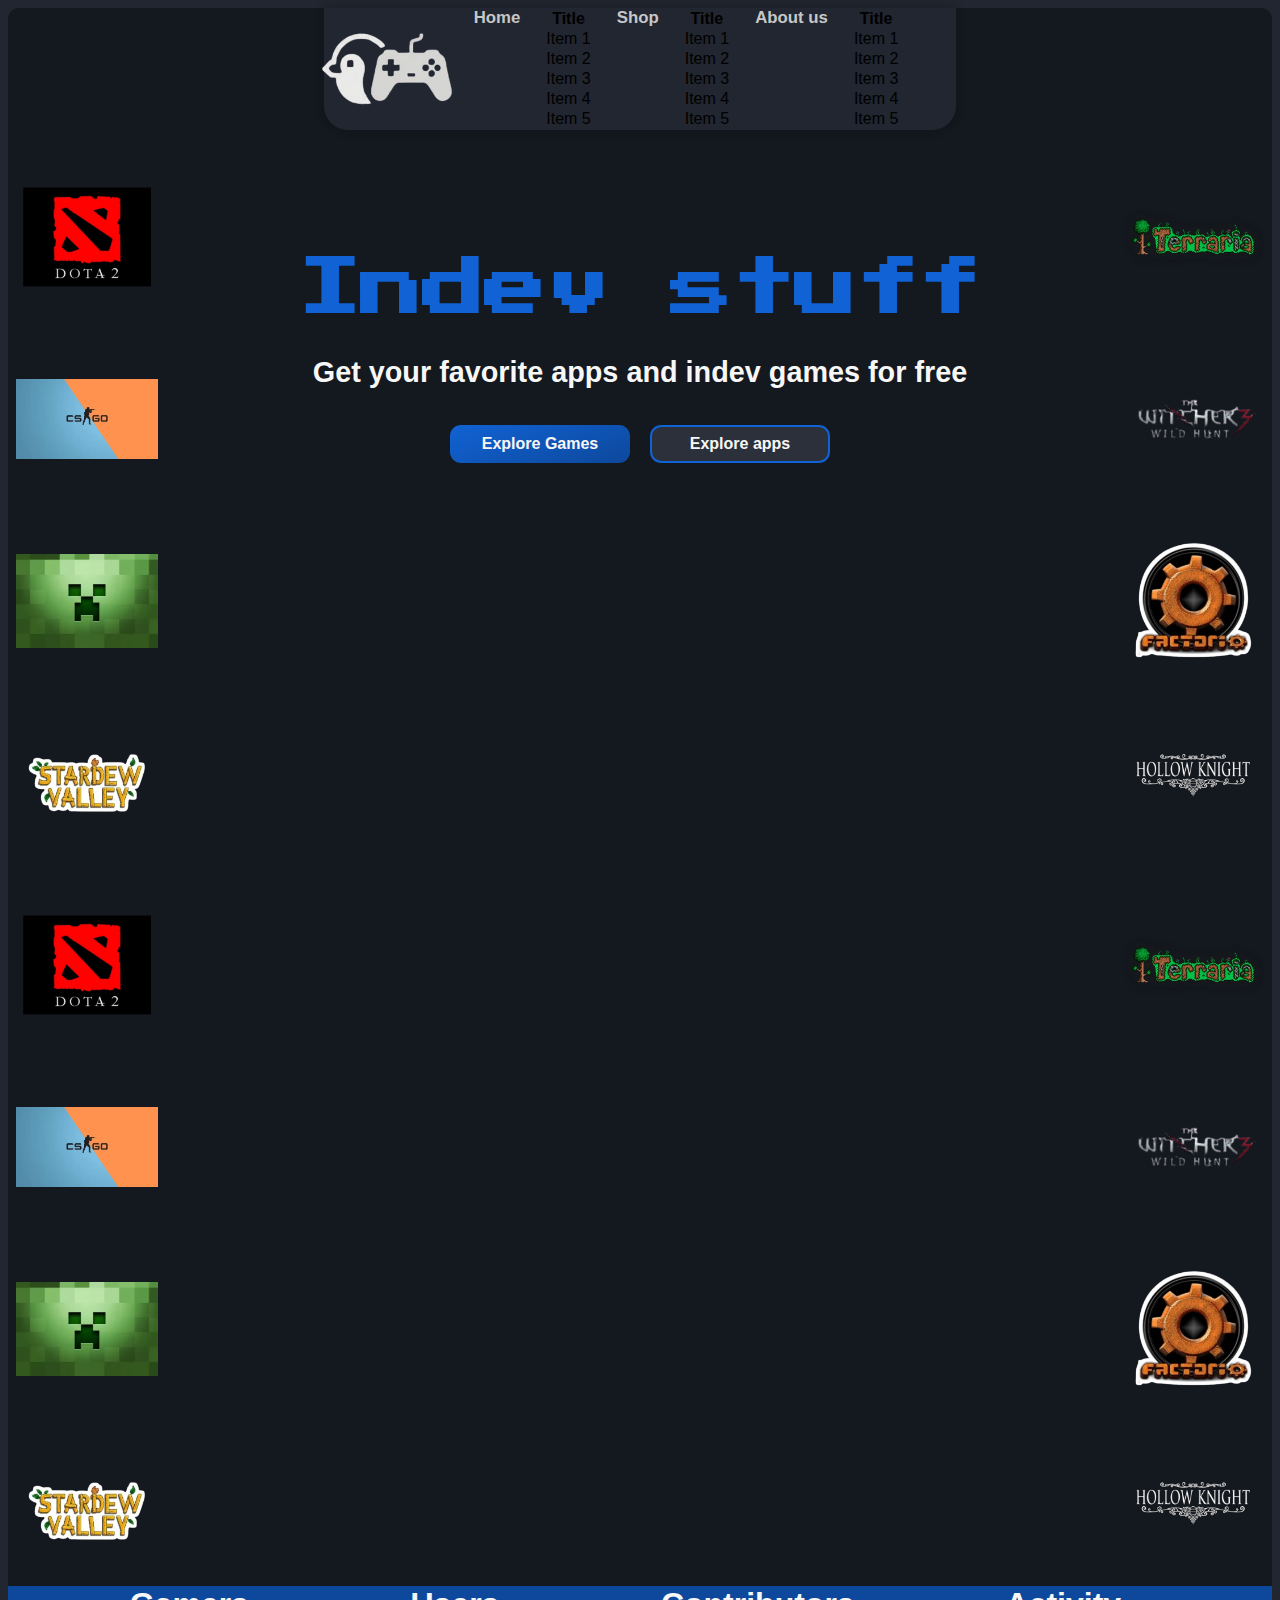
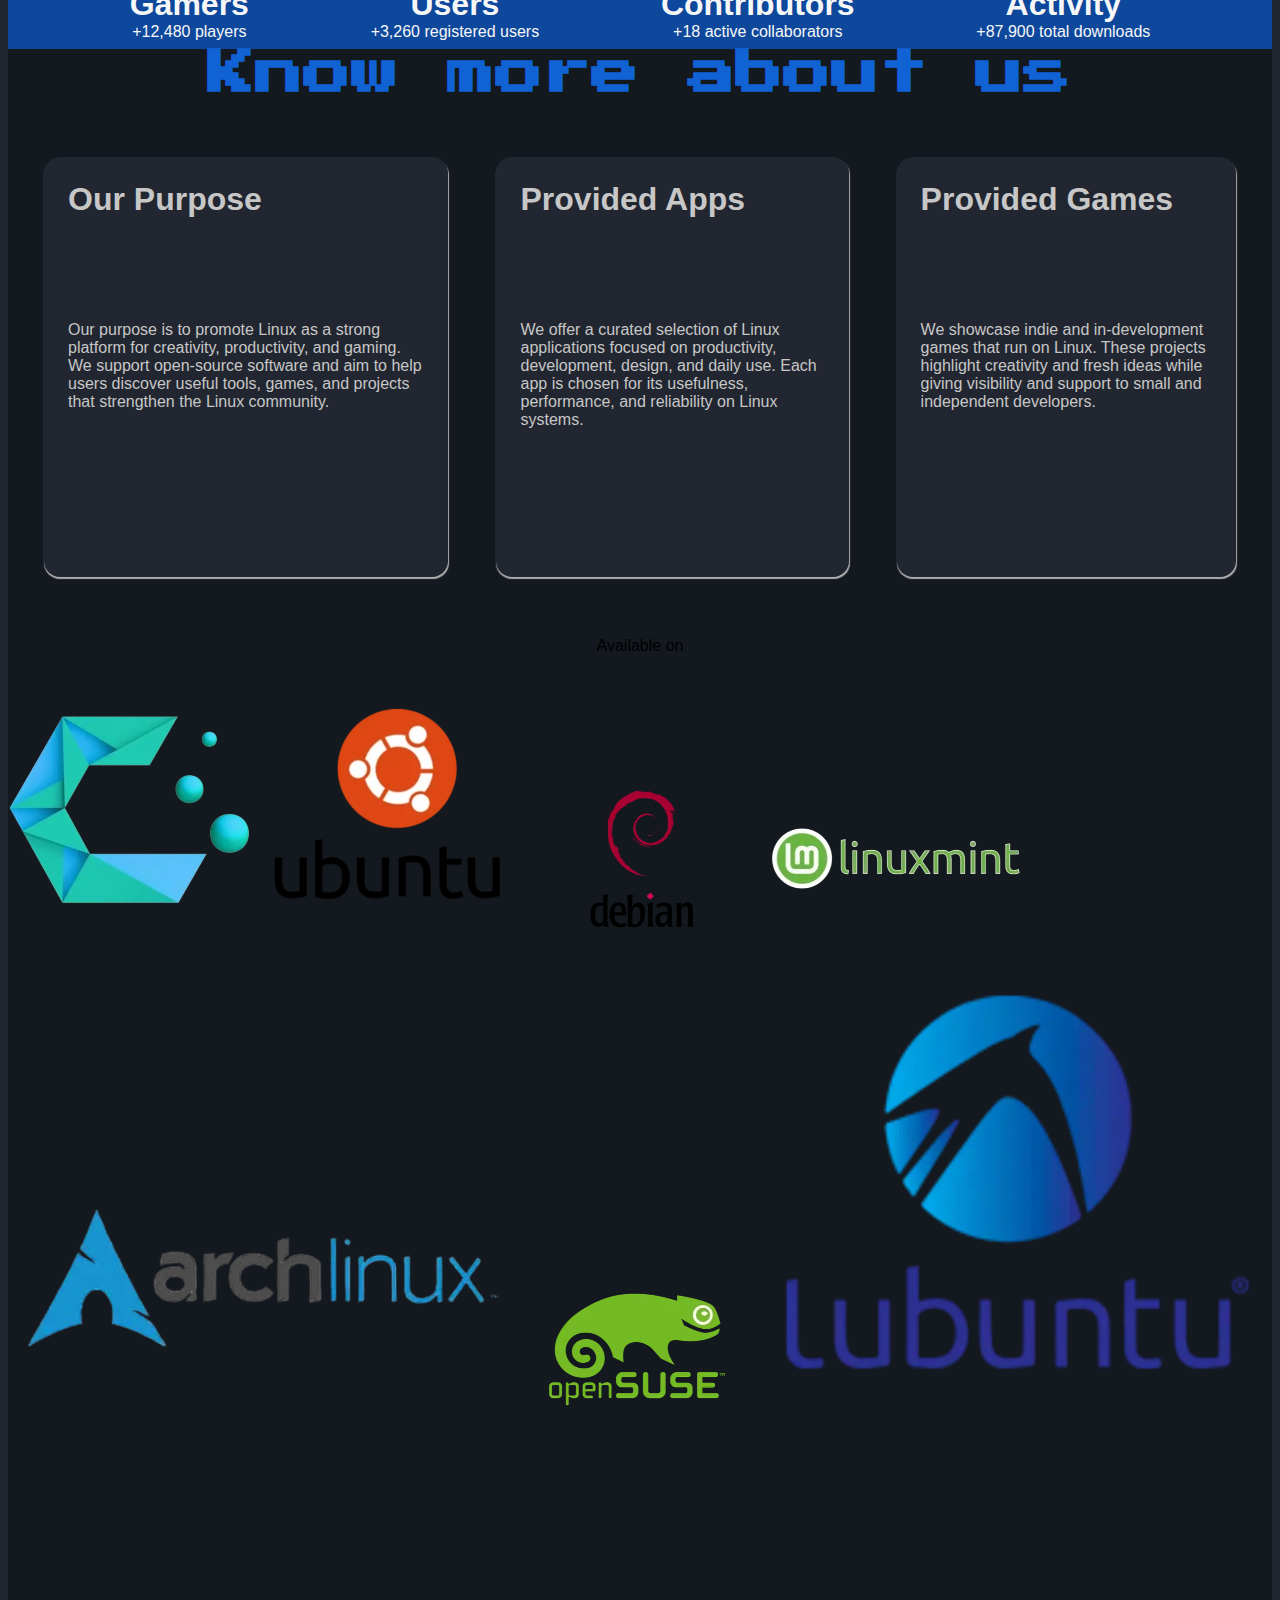
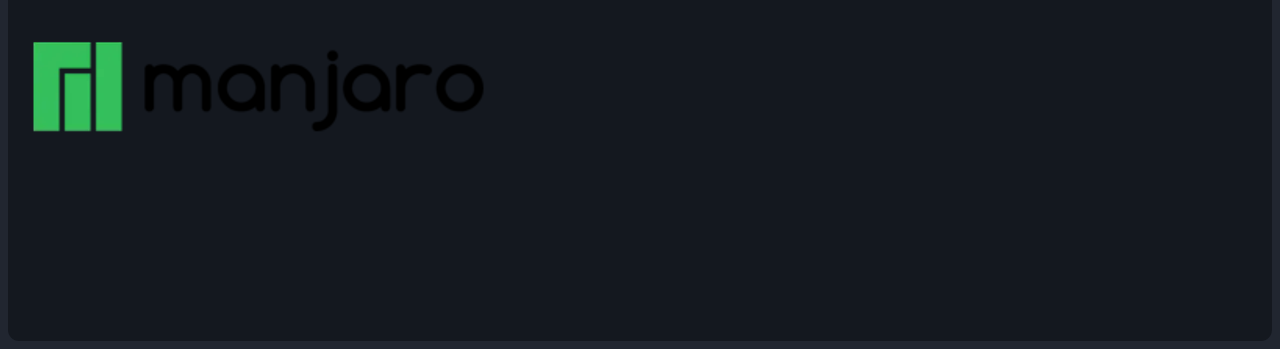
<file: index.html>
<!DOCTYPE html>
<html lang="en">
<head>
    <meta charset="UTF-8">
    <meta name="viewport" content="width=device-width, initial-scale=1.0">
    <link rel="preconnect" href="https://fonts.googleapis.com">
    <link rel="preconnect" href="https://fonts.gstatic.com" crossorigin>
    <link href="https://fonts.googleapis.com/css2?family=Press+Start+2P&display=swap" rel="stylesheet">
    <link rel="stylesheet" href="css/animations.css">
    <link rel="stylesheet" href="css/style.css">
    <link rel="shortcut icon" href="images/Website-logo.webp" type="image/x-icon">
    <title>Indev stuff</title>
</head>
<body id="body">
    <header class="header header__in" id="header">
        <img src="images/Website-logo.webp" alt="Logo" class="header__logo" style="scale: 2.8;">
        <nav class="header__nav">
            <ul class="nav__list">
                <li class="list__element">
                    <a href="#" class="element__link">Home</a>
                    <table class="header__table">
                        <thead>
                            <tr>
                                <th>Title</th>
                            </tr>
                        </thead>
                        <tbody>
                            <tr> <td>Item 1</td> </tr>
                            <tr> <td>Item 2</td> </tr>
                            <tr> <td>Item 3</td> </tr>
                            <tr> <td>Item 4</td> </tr>
                            <tr> <td>Item 5</td> </tr>
                        </tbody>
                    </table>
                </li>
                <li class="list__element">
                    <a href="#" class="element__link">Shop</a>
                    <table class="header__table">
                        <thead>
                            <tr>
                                <th>Title</th>
                            </tr>
                        </thead>
                        <tbody>
                            <tr> <td>Item 1</td> </tr>
                            <tr> <td>Item 2</td> </tr>
                            <tr> <td>Item 3</td> </tr>
                            <tr> <td>Item 4</td> </tr>
                            <tr> <td>Item 5</td> </tr>
                        </tbody>
                    </table>
                </li>
                <li class="list__element">
                    <a href="#" class="element__link">About us</a>
                    <table class="header__table">
                        <thead>
                            <tr>
                                <th>Title</th>
                            </tr>
                        </thead>
                        <tbody>
                            <tr> <td>Item 1</td> </tr>
                            <tr> <td>Item 2</td> </tr>
                            <tr> <td>Item 3</td> </tr>
                            <tr> <td>Item 4</td> </tr>
                            <tr> <td>Item 5</td> </tr>
                        </tbody>
                    </table>
                </li>
            </ul>
        </nav>
    </header>
    <div class="main__wrapper">
        <div class="wrapper__aside wrapper__aside1">
            <aside class="aside aside__1">
                <article class="aside__article"><img src="images/game1.webp" alt="Dota 2" title="Dota 2"></article>
                <article class="aside__article"><img src="images/game2.webp" alt="CS Go" title="CS Go"></article>
                <article class="aside__article"><img src="images/game3.webp" alt="Minecraft" title="Minecraft"></article>
                <article class="aside__article"><img src="images/game4.webp" alt="Stardew valley" title="Stardew valley"></article>
            </aside>
            <aside aria-hidden="true" class="aside aside__1">
                <article class="aside__article"><img src="images/game1.webp" alt="Dota 2" title="Dota 2"></article>
                <article class="aside__article"><img src="images/game2.webp" alt="CS Go" title="CS Go"></article>
                <article class="aside__article"><img src="images/game3.webp" alt="Minecraft" title="Minecraft"></article>
                <article class="aside__article"><img src="images/game4.webp" alt="Stardew valley" title="Stardew valley"></article>
            </aside>
        </div>
        <main class="main">
            <h1 class="main__h1">Indev stuff</h1>
            <h2 class="main__h2">Get your favorite apps and indev games for free</h2>
            <div class="main__container">
                <button class="main__button button__1">Explore Games</button>
            <button class="main__button button__2">Explore apps</button>
            </div>
        </main>
        <div class="wrapper__aside wrapper__aside2">
            <aside class="aside aside__2">
                <article class="aside__article"><img src="images/game5.webp" alt="Terratia" title="Terraria"></article>
                <article class="aside__article"><img src="images/game6.webp" alt="The witcher 3" title="The Witcher 3"></article>
                <article class="aside__article"><img src="images/game7.webp" alt="Factorio" title="Factorio"></article>
                <article class="aside__article"><img src="images/game8.webp" style="scale: 1.5;" alt="Hollow Night" title="Hollow Night"></article>
            </aside>
            <aside aria-hidden="true" class="aside aside__2">
                <article class="aside__article"><img src="images/game5.webp" alt="Terratia" title="Terraria"></article>
                <article class="aside__article"><img src="images/game6.webp" alt="The witcher 3" title="The Witcher 3"></article>
                <article class="aside__article"><img src="images/game7.webp" alt="Factorio" title="Factorio"></article>
                <article class="aside__article"><img src="images/game8.webp" style="scale: 1.5;" alt="Hollow Night" title="Hollow Night"></article>
            </aside>
        </div>
    </div>
    <div class="bar bar__1">
        <div class="bar__item">
    <div class="bar__title">Gamers</div>
    <div class="bar__data">+12,480 players</div>
  </div>

  <div class="bar__item">
    <div class="bar__title">Users</div>
    <div class="bar__data">+3,260 registered users</div>
  </div>

  <div class="bar__item">
    <div class="bar__title">Contributors</div>
    <div class="bar__data">
      +18 active collaborators<br>
    </div>
  </div>

  <div class="bar__item">
    <div class="bar__title">Activity</div>
    <div class="bar__data">+87,900 total downloads</div>
  </div>
    </div>
    <section class="section section__1">
        <h2 class="section__h2">Know more about us</h2>
       <div class="section__container">
    <div class="card">
        <h3 class="card__title">Our Purpose</h3>
        <p class="card__paragraph">
            Our purpose is to promote Linux as a strong platform for creativity, productivity, and gaming. We support open-source software and aim to help users discover useful tools, games, and projects that strengthen the Linux community.
        </p>
    </div>

    <div class="card">
        <h3 class="card__title">Provided Apps</h3>
        <p class="card__paragraph">
            We offer a curated selection of Linux applications focused on productivity, development, design, and daily use. Each app is chosen for its usefulness, performance, and reliability on Linux systems.
        </p>
    </div>

    <div class="card">
        <h3 class="card__title">Provided Games</h3>
        <p class="card__paragraph">
            We showcase indie and in-development games that run on Linux. These projects highlight creativity and fresh ideas while giving visibility and support to small and independent developers.
        </p>
    </div>
</div>
</div>
    </div>
        <span class="section__span">Available on</span>
        <div class="section__images">
        <img src="images/cachyos.webp" alt="cachyOS Logo" title="cachyOS: High-performance optimized Arch">
        <img src="images/ubuntu.webp" alt="Ubuntu Logo" title="Ubuntu: User-friendly and popular">
        <img src="images/debian.webp" alt="Debian Logo" title="Debian: The universal operating system">
        <img src="images/linuxmint.webp" alt="Linux Mint Logo" title="Linux Mint: Elegance and simplicity">
        <img src="images/archlinux.webp" alt="Arch Linux Logo" title="Arch Linux: Keep it simple">
        <img src="images/opensuse.webp" alt="openSUSE Logo" title="openSUSE: Stable and versatile">
        <img src="images/lubuntu.webp" alt="Lubuntu Logo" title="Lubuntu: Lightweight and fast">
        <img src="images/manjaro.webp" alt="Manjaro Logo" title="Manjaro: Accessible Arch-based Linux">
        </div>
    </section>
    <script src="js/main.js"></script>
</body>
</html>
</file>
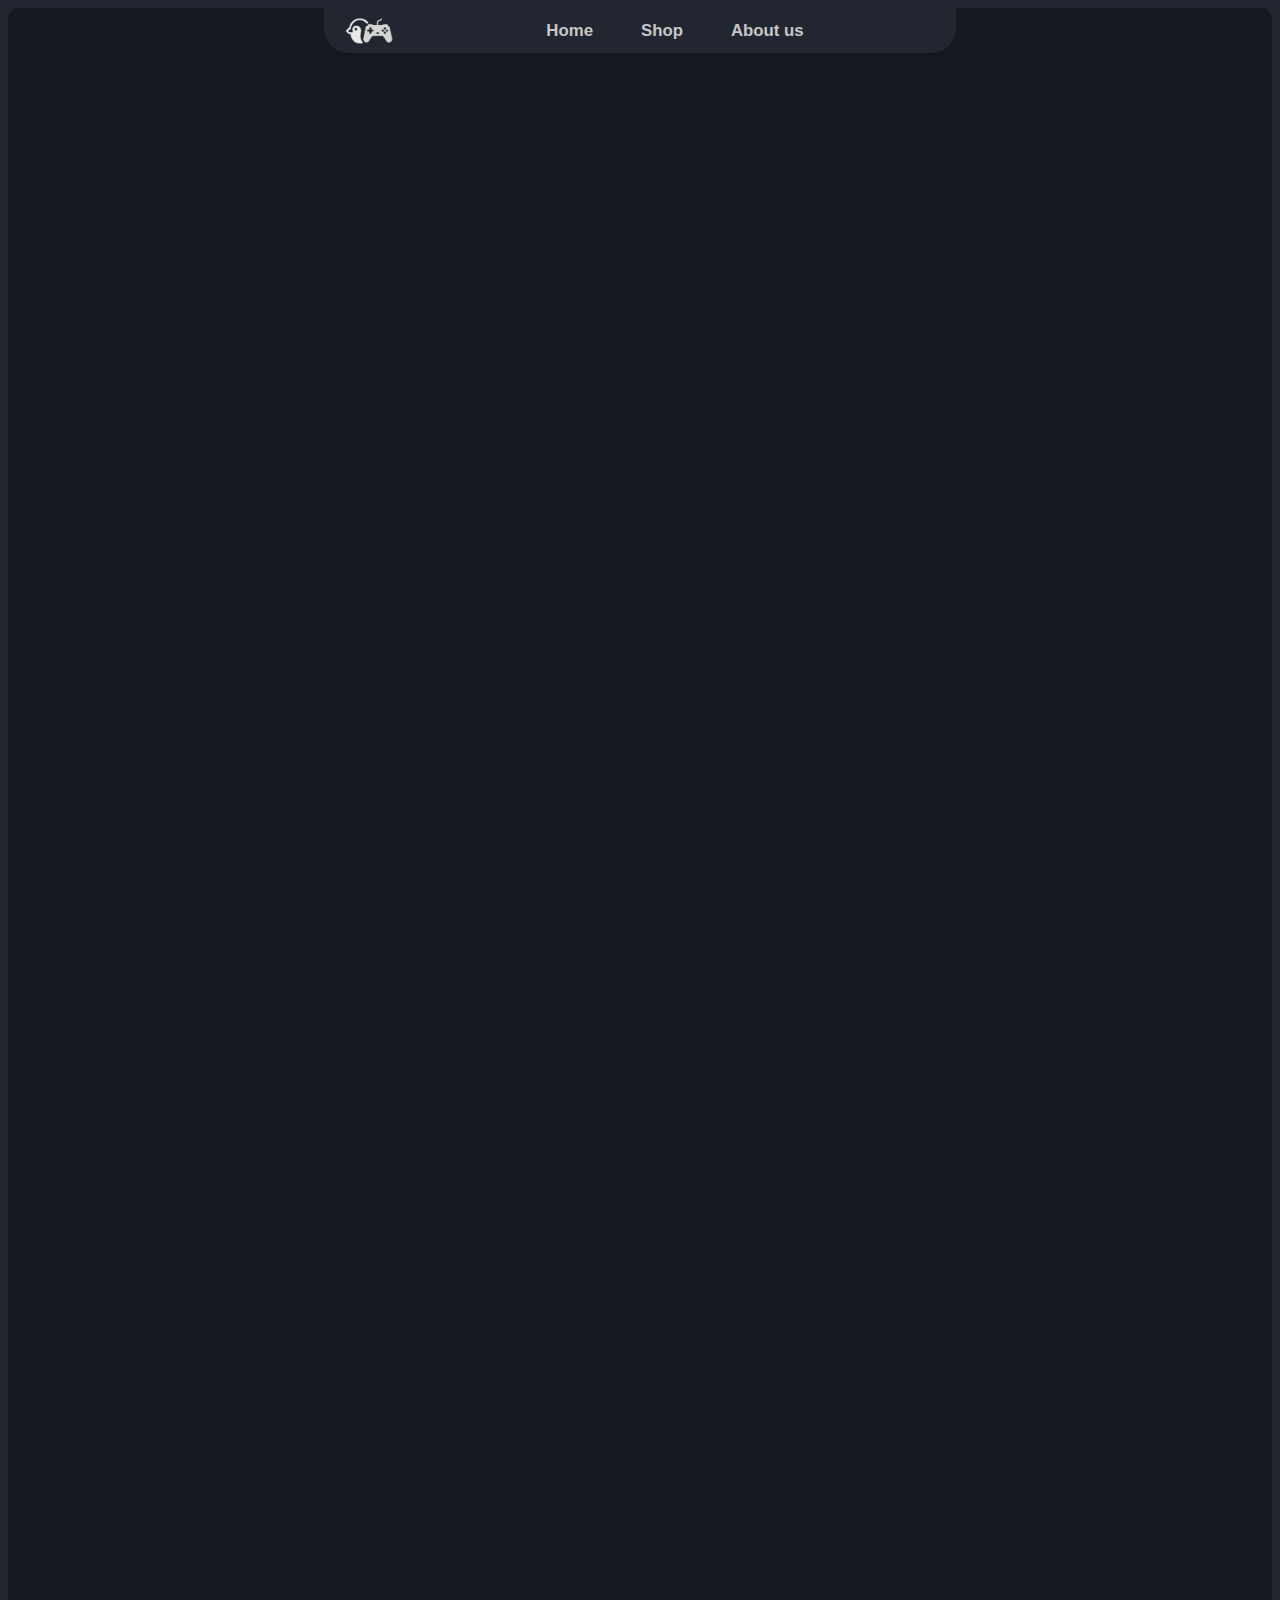
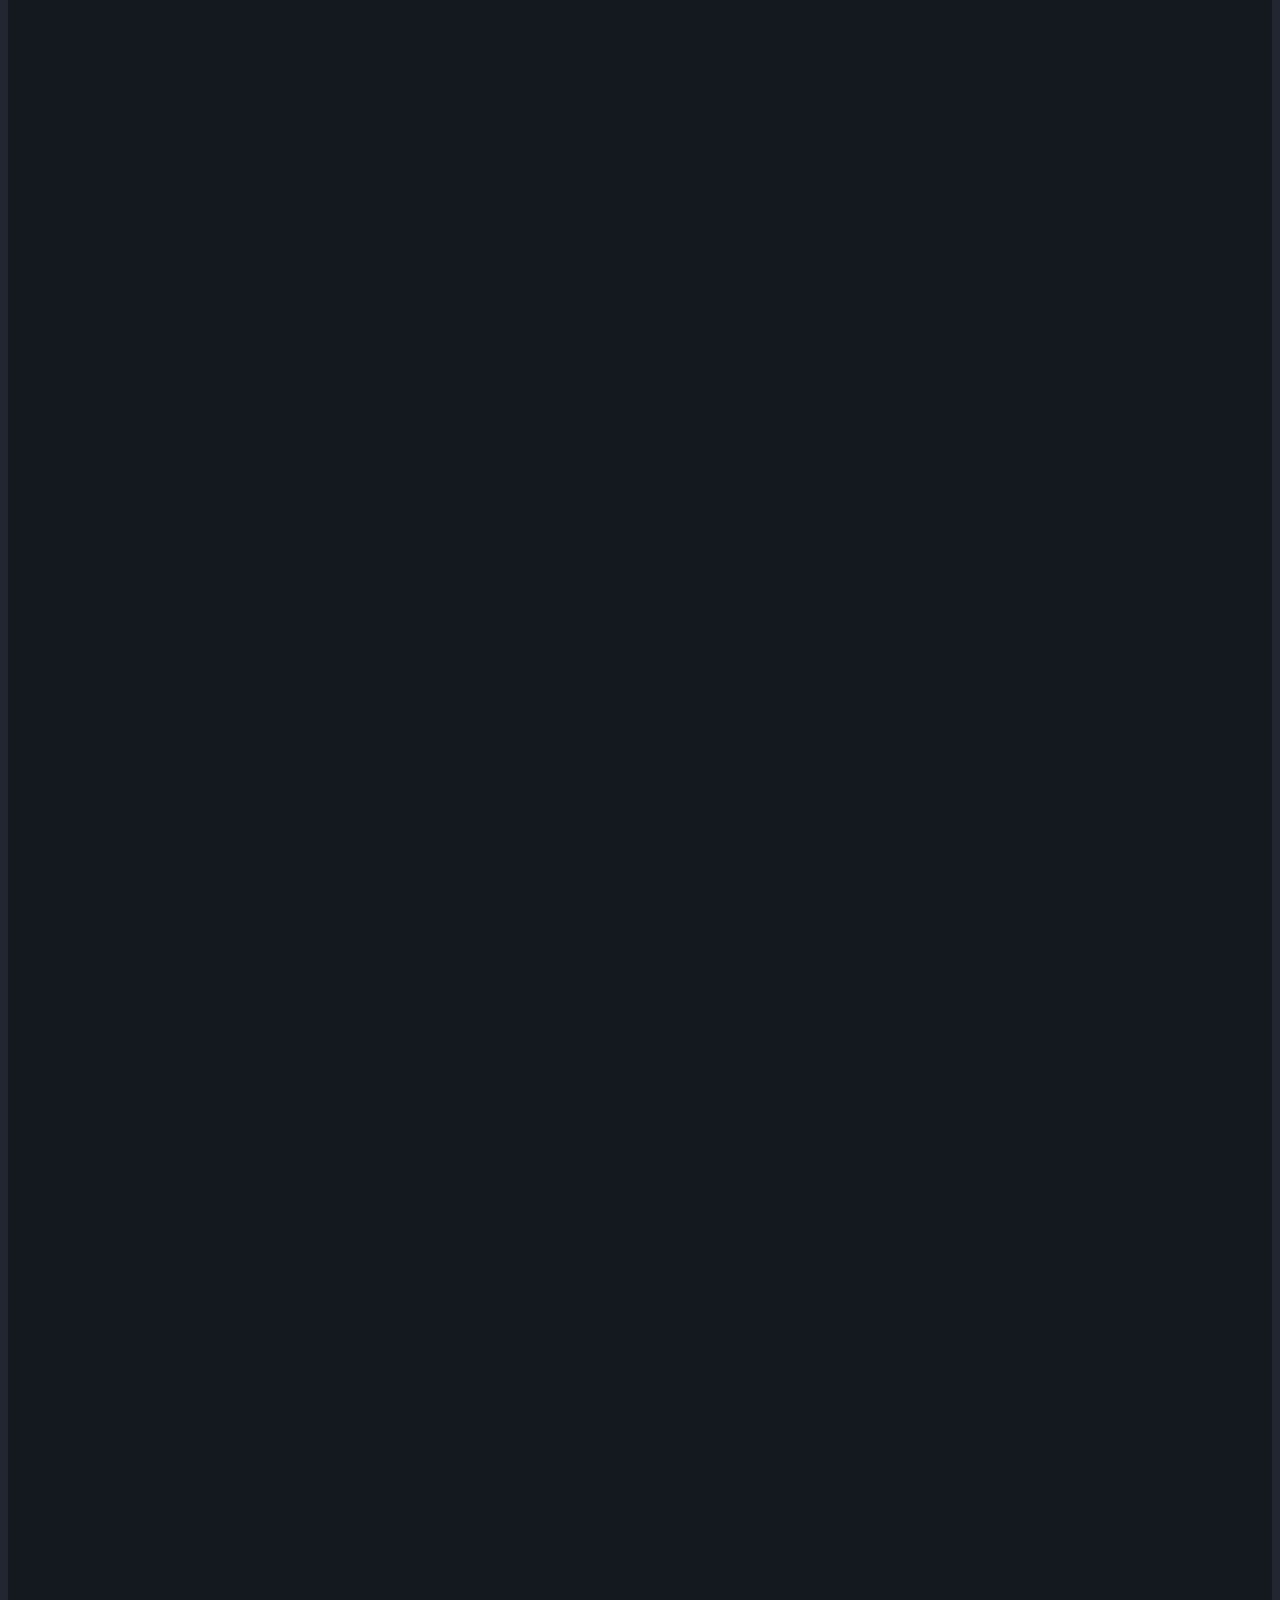
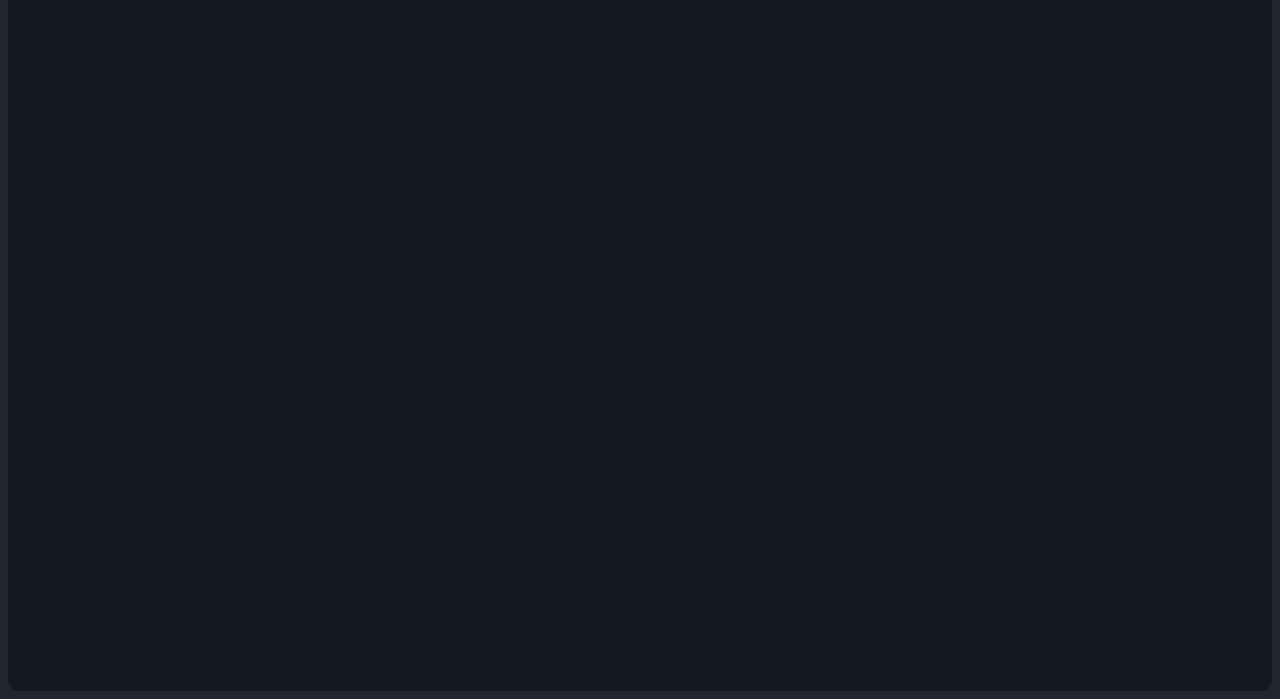
<file: pages/shop.html>
<!DOCTYPE html>
<html lang="en">
<head>
    <meta charset="UTF-8">
    <meta name="viewport" content="width=device-width, initial-scale=1.0">
    <link rel="preconnect" href="https://fonts.googleapis.com">
    <link rel="preconnect" href="https://fonts.gstatic.com" crossorigin>
    <link href="https://fonts.googleapis.com/css2?family=Press+Start+2P&display=swap" rel="stylesheet">
    <link rel="stylesheet" href="../css/mediaqueries.css">
    <link rel="stylesheet" href="../css/animations.css">
    <link rel="stylesheet" href="../css/shop.css">
    <link rel="shortcut icon" href="../images/Logo-better-removebg-preview.png" type="image/x-icon">
    <title>Indev stuff</title>
</head>
<body id="body">
    <header class="header header__in" id="header">
        <img src="../images/Website-logo.webp" alt="Logo" class="header__logo">
        <nav class="header__nav">
            <ul class="nav__list">
                <li class="list__element">
                    <a href="../index.html" class="element__link">Home</a>
                <li class="list__element">
                </li>
                <li class="list__element">
                    <a href="#" class="element__link link__shop">Shop</a>
                </li>
                <li class="list__element">
                    <a href="#" class="element__link">About us</a>
                </li>
            </ul>
        </nav>
    </header>
        <div class="wrapper">
            <aside class="aside" id="aside">
                <h2 class="aside__h2">Categories</h2>
                <div class="aside__container">
                    <button class="aside__button button__games">Games</button>
                    <button class="aside__button button__apps">Apps</button>
                </div>
                    <div class="aside__containerlist">
                        <ul class="aside__list list__games">
                        <li>Action</li>
                        <li>FPS</li>
                        <li>Survival</li>
                        <li>RPG</li>
                    </ul>
                    <ul class="aside__list list__apps hidden">
                        <li>Graphics</li>
                        <li>Code</li>
                        <li>Videos</li>
                        <li>Audio</li>
                    </ul>
                </div>
            </aside>
            <main class="main" id="main">
                <div class="game">
                    <img src="../images/game2.webp" alt="" class="game__img">
                    <span class="game__desc">This must be the descript short and objective</span>
                    <span class="game__price">Price: <b>free</b></span>
                    <div class="game__stars">
                        <div class="star"></div>
                        <div class="star"></div>
                        <div class="star"></div>
                        <div class="star half__star"></div>
                    </div>
                    <button class="game__button">Info</button>
                </div>
                <div class="game">
                    <img src="../images/game2.webp" alt="" class="game__img">
                    <span class="game__desc">This must be the descript short and objective</span>
                    <span class="game__price">Price: <b>free</b></span>
                    <div class="game__stars">
                        <div class="star"></div>
                        <div class="star"></div>
                        <div class="star"></div>
                        <div class="star half__star"></div>
                    </div>
                    <button class="game__button">Info</button>
                </div>
                <div class="game">
                    <img src="../images/game2.webp" alt="" class="game__img">
                    <span class="game__desc">This must be the descript short and objective</span>
                    <span class="game__price">Price: <b>free</b></span>
                    <div class="game__stars">
                        <div class="star"></div>
                        <div class="star"></div>
                        <div class="star"></div>
                        <div class="star half__star"></div>
                    </div>
                    <button class="game__button">Info</button>
                </div>
                <div class="game">
                    <img src="../images/game2.webp" alt="" class="game__img">
                    <span class="game__desc">This must be the descript short and objective</span>
                    <span class="game__price">Price: <b>free</b></span>
                    <div class="game__stars">
                        <div class="star"></div>
                        <div class="star"></div>
                        <div class="star"></div>
                        <div class="star half__star"></div>
                    </div>
                    <button class="game__button">Info</button>
                </div>
                <div class="game">
                    <img src="../images/game2.webp" alt="" class="game__img">
                    <span class="game__desc">This must be the descript short and objective</span>
                    <span class="game__price">Price: <b>free</b></span>
                    <div class="game__stars">
                        <div class="star"></div>
                        <div class="star"></div>
                        <div class="star"></div>
                        <div class="star half__star"></div>
                    </div>
                    <button class="game__button">Info</button>
                </div>
                <div class="game">
                    <img src="../images/game2.webp" alt="" class="game__img">
                    <span class="game__desc">This must be the descript short and objective</span>
                    <span class="game__price">Price: <b>free</b></span>
                    <div class="game__stars">
                        <div class="star"></div>
                        <div class="star"></div>
                        <div class="star"></div>
                        <div class="star half__star"></div>
                    </div>
                    <button class="game__button">Info</button>
                </div>
                <div class="game">
                    <img src="../images/game2.webp" alt="" class="game__img">
                    <span class="game__desc">This must be the descript short and objective</span>
                    <span class="game__price">Price: <b>free</b></span>
                    <div class="game__stars">
                        <div class="star"></div>
                        <div class="star"></div>
                        <div class="star"></div>
                        <div class="star half__star"></div>
                    </div>
                    <button class="game__button">Info</button>
                </div>
                <div class="game">
                    <img src="../images/game2.webp" alt="" class="game__img">
                    <span class="game__desc">This must be the descript short and objective</span>
                    <span class="game__price">Price: <b>free</b></span>
                    <div class="game__stars">
                        <div class="star"></div>
                        <div class="star"></div>
                        <div class="star"></div>
                        <div class="star half__star"></div>
                    </div>
                    <button class="game__button">Info</button>
                </div>
                <div class="game">
                    <img src="../images/game2.webp" alt="" class="game__img">
                    <span class="game__desc">This must be the descript short and objective</span>
                    <span class="game__price">Price: <b>free</b></span>
                    <div class="game__stars">
                        <div class="star"></div>
                        <div class="star"></div>
                        <div class="star"></div>
                        <div class="star half__star"></div>
                    </div>
                    <button class="game__button">Info</button>
                </div>
                <div class="game">
                    <img src="../images/game2.webp" alt="" class="game__img">
                    <span class="game__desc">This must be the descript short and objective</span>
                    <span class="game__price">Price: <b>free</b></span>
                    <div class="game__stars">
                        <div class="star"></div>
                        <div class="star"></div>
                        <div class="star"></div>
                        <div class="star half__star"></div>
                    </div>
                    <button class="game__button">Info</button>
                </div>
                <div class="game">
                    <img src="../images/game2.webp" alt="" class="game__img">
                    <span class="game__desc">This must be the descript short and objective</span>
                    <span class="game__price">Price: <b>free</b></span>
                    <div class="game__stars">
                        <div class="star"></div>
                        <div class="star"></div>
                        <div class="star"></div>
                        <div class="star half__star"></div>
                    </div>
                    <button class="game__button">Info</button>
                </div>
                <div class="game">
                    <img src="../images/game2.webp" alt="" class="game__img">
                    <span class="game__desc">This must be the descript short and objective</span>
                    <span class="game__price">Price: <b>free</b></span>
                    <div class="game__stars">
                        <div class="star"></div>
                        <div class="star"></div>
                        <div class="star"></div>
                        <div class="star half__star"></div>
                    </div>
                    <button class="game__button">Info</button>
                </div>
                <div class="game">
                    <img src="../images/game2.webp" alt="" class="game__img">
                    <span class="game__desc">This must be the descript short and objective</span>
                    <span class="game__price">Price: <b>free</b></span>
                    <div class="game__stars">
                        <div class="star"></div>
                        <div class="star"></div>
                        <div class="star"></div>
                        <div class="star half__star"></div>
                    </div>
                    <button class="game__button">Info</button>
                </div>
                <div class="game">
                    <img src="../images/game2.webp" alt="" class="game__img">
                    <span class="game__desc">This must be the descript short and objective</span>
                    <span class="game__price">Price: <b>free</b></span>
                    <div class="game__stars">
                        <div class="star"></div>
                        <div class="star"></div>
                        <div class="star"></div>
                        <div class="star half__star"></div>
                    </div>
                    <button class="game__button">Info</button>
                </div>
                <div class="game">
                    <img src="../images/game2.webp" alt="" class="game__img">
                    <span class="game__desc">This must be the descript short and objective</span>
                    <span class="game__price">Price: <b>free</b></span>
                    <div class="game__stars">
                        <div class="star"></div>
                        <div class="star"></div>
                        <div class="star"></div>
                        <div class="star half__star"></div>
                    </div>
                    <button class="game__button">Info</button>
                </div>
                <div class="game">
                    <img src="../images/game2.webp" alt="" class="game__img">
                    <span class="game__desc">This must be the descript short and objective</span>
                    <span class="game__price">Price: <b>free</b></span>
                    <div class="game__stars">
                        <div class="star"></div>
                        <div class="star"></div>
                        <div class="star"></div>
                        <div class="star half__star"></div>
                    </div>
                    <button class="game__button">Info</button>
                </div>
                <div class="game">
                    <img src="../images/game2.webp" alt="" class="game__img">
                    <span class="game__desc">This must be the descript short and objective</span>
                    <span class="game__price">Price: <b>free</b></span>
                    <div class="game__stars">
                        <div class="star"></div>
                        <div class="star"></div>
                        <div class="star"></div>
                        <div class="star half__star"></div>
                    </div>
                    <button class="game__button">Info</button>
                </div>
                <div class="game">
                    <img src="../images/game2.webp" alt="" class="game__img">
                    <span class="game__desc">This must be the descript short and objective</span>
                    <span class="game__price">Price: <b>free</b></span>
                    <div class="game__stars">
                        <div class="star"></div>
                        <div class="star"></div>
                        <div class="star"></div>
                        <div class="star half__star"></div>
                    </div>
                    <button class="game__button">Info</button>
                </div>
                <div class="game">
                    <img src="../images/game2.webp" alt="" class="game__img">
                    <span class="game__desc">This must be the descript short and objective</span>
                    <span class="game__price">Price: <b>free</b></span>
                    <div class="game__stars">
                        <div class="star"></div>
                        <div class="star"></div>
                        <div class="star"></div>
                        <div class="star half__star"></div>
                    </div>
                    <button class="game__button">Info</button>
                </div>
                <div class="game">
                    <img src="../images/game2.webp" alt="" class="game__img">
                    <span class="game__desc">This must be the descript short and objective</span>
                    <span class="game__price">Price: <b>free</b></span>
                    <div class="game__stars">
                        <div class="star"></div>
                        <div class="star"></div>
                        <div class="star"></div>
                        <div class="star half__star"></div>
                    </div>
                    <button class="game__button">Info</button>
                </div>
                <div class="game">
                    <img src="../images/game2.webp" alt="" class="game__img">
                    <span class="game__desc">This must be the descript short and objective</span>
                    <span class="game__price">Price: <b>free</b></span>
                    <div class="game__stars">
                        <div class="star"></div>
                        <div class="star"></div>
                        <div class="star"></div>
                        <div class="star half__star"></div>
                    </div>
                    <button class="game__button">Info</button>
                </div>
                <div class="game">
                    <img src="../images/game2.webp" alt="" class="game__img">
                    <span class="game__desc">This must be the descript short and objective</span>
                    <span class="game__price">Price: <b>free</b></span>
                    <div class="game__stars">
                        <div class="star"></div>
                        <div class="star"></div>
                        <div class="star"></div>
                        <div class="star half__star"></div>
                    </div>
                    <button class="game__button">Info</button>
                </div>
                <div class="game">
                    <img src="../images/game2.webp" alt="" class="game__img">
                    <span class="game__desc">This must be the descript short and objective</span>
                    <span class="game__price">Price: <b>free</b></span>
                    <div class="game__stars">
                        <div class="star"></div>
                        <div class="star"></div>
                        <div class="star"></div>
                        <div class="star half__star"></div>
                    </div>
                    <button class="game__button">Info</button>
                </div>
                <div class="game">
                    <img src="../images/game2.webp" alt="" class="game__img">
                    <span class="game__desc">This must be the descript short and objective</span>
                    <span class="game__price">Price: <b>free</b></span>
                    <div class="game__stars">
                        <div class="star"></div>
                        <div class="star"></div>
                        <div class="star"></div>
                        <div class="star half__star"></div>
                    </div>
                    <button class="game__button">Info</button>
                </div>
                <div class="game">
                    <img src="../images/game2.webp" alt="" class="game__img">
                    <span class="game__desc">This must be the descript short and objective</span>
                    <span class="game__price">Price: <b>free</b></span>
                    <div class="game__stars">
                        <div class="star"></div>
                        <div class="star"></div>
                        <div class="star"></div>
                        <div class="star half__star"></div>
                    </div>
                    <button class="game__button">Info</button>
                </div>
                <div class="game">
                    <img src="../images/game2.webp" alt="" class="game__img">
                    <span class="game__desc">This must be the descript short and objective</span>
                    <span class="game__price">Price: <b>free</b></span>
                    <div class="game__stars">
                        <div class="star"></div>
                        <div class="star"></div>
                        <div class="star"></div>
                        <div class="star half__star"></div>
                    </div>
                    <button class="game__button">Info</button>
                </div>
                <div class="game">
                    <img src="../images/game2.webp" alt="" class="game__img">
                    <span class="game__desc">This must be the descript short and objective</span>
                    <span class="game__price">Price: <b>free</b></span>
                    <div class="game__stars">
                        <div class="star"></div>
                        <div class="star"></div>
                        <div class="star"></div>
                        <div class="star half__star"></div>
                    </div>
                    <button class="game__button">Info</button>
                </div>
                <div class="game">
                    <img src="../images/game2.webp" alt="" class="game__img">
                    <span class="game__desc">This must be the descript short and objective</span>
                    <span class="game__price">Price: <b>free</b></span>
                    <div class="game__stars">
                        <div class="star"></div>
                        <div class="star"></div>
                        <div class="star"></div>
                        <div class="star half__star"></div>
                    </div>
                    <button class="game__button">Info</button>
                </div>
                <div class="game">
                    <img src="../images/game2.webp" alt="" class="game__img">
                    <span class="game__desc">This must be the descript short and objective</span>
                    <span class="game__price">Price: <b>free</b></span>
                    <div class="game__stars">
                        <div class="star"></div>
                        <div class="star"></div>
                        <div class="star"></div>
                        <div class="star half__star"></div>
                    </div>
                    <button class="game__button">Info</button>
                </div>
                <div class="game">
                    <img src="../images/game2.webp" alt="" class="game__img">
                    <span class="game__desc">This must be the descript short and objective</span>
                    <span class="game__price">Price: <b>free</b></span>
                    <div class="game__stars">
                        <div class="star"></div>
                        <div class="star"></div>
                        <div class="star"></div>
                        <div class="star half__star"></div>
                    </div>
                    <button class="game__button">Info</button>
                </div>
                <div class="game">
                    <img src="../images/game2.webp" alt="" class="game__img">
                    <span class="game__desc">This must be the descript short and objective</span>
                    <span class="game__price">Price: <b>free</b></span>
                    <div class="game__stars">
                        <div class="star"></div>
                        <div class="star"></div>
                        <div class="star"></div>
                        <div class="star half__star"></div>
                    </div>
                    <button class="game__button">Info</button>
                </div>
                <div class="game">
                    <img src="../images/game2.webp" alt="" class="game__img">
                    <span class="game__desc">This must be the descript short and objective</span>
                    <span class="game__price">Price: <b>free</b></span>
                    <div class="game__stars">
                        <div class="star"></div>
                        <div class="star"></div>
                        <div class="star"></div>
                        <div class="star half__star"></div>
                    </div>
                    <button class="game__button">Info</button>
                </div>
            </main>
        </div>
    <script src="../js/shop.js"></script>
</body>
</html>
</file>
<file: css/animations.css>
/* ====== HERE ARE ALL THE ANIMATIONS ====== */

/*Animations for the navbar*/
@keyframes top-in{
    from{
        position: relative;
        top: -75px;
    }
    to{
        position: fixed;
        top: 0;
    }
}

@keyframes top-in-shop{
    from{
        position: relative;
        top: -75px;
    }
    to{
        position: fixed;
        top: 0;
    }
}

@keyframes header-scroll{
    0%{
        position: relative;
        width: 50%;
        border-radius: 0 0 1.5rem 1.5rem;
    }
    20%{
        top: -10px;
        width: 50%;
        border-radius: 0 0 1.5rem 1.5rem;
    }
    30%{
        top: -100px;
        width: 50%;
        border-radius: 0 0 1.5rem 1.5rem;
    }
    55%{
        top: -50px;
        width: 60%;
        border-radius: 0 0 1.5rem 1.5rem;
    }
    65%{
        position: sticky;
        top: 0;
        width: 70%;
        border-radius: 0 0 1.5rem 1.5rem;
    }
    75%{
        position: sticky;
        top: 0;
        width: 85%;
        border-radius: 0 0 1.5rem 1.5rem;
    }
    80%{
        position: sticky;
        top: 0;
        height: 40px;
        width: 85%;
        box-shadow: 1.5px 3px 1px var(--stitle-color);
        border-radius: 0 0 1.5rem 1.5rem;
    }
    90%{
        position: sticky;
        top: 0;
        height: 40px;
        width: 85%;
        background-color: var(--background-secondary);
        border-radius: 0 0 1.5rem 1.5rem;
    }
    100%{
        position: sticky;
        top: 0;
        height: 40px;
        width: 85%;
        background-color: var(--background-secondary);
        border-radius: 0 0 1.5rem 1.5rem;
    }
}

/*Animations for the first aside*/

@keyframes downward{
    from{
        transform: translateY(-100%);
    }
    to{
        transform: translateY(0%);
    }
}

@keyframes right-in{
    from{
        position: relative;
        right: -100%;
    }
    to{
        position: relative;
        right: 0;
    }
}

/*Animations for the second aside*/

@keyframes upward{
    from{
        transform: translateY(0);
    }
    to{
        transform: translateY(-100%);
    }
}

@keyframes left-in{
    from{
        position: relative;
        left: -100%;
    }
    to{
        position: relative;
        left: 0;
    }
}

/*Animations for the elements in the main*/


@keyframes h1{
    from{
        opacity: 0;
    }
    to{
        opacity: 1;
        filter: drop-shadow(3px 4px .2px var(--title-color));
    }
}

@keyframes h2{
    from{
        opacity: 0;
    }
    to{
        opacity: 1;
    }
}

@keyframes button{
    from{
        opacity: 0;
    }
    to{
        opacity: 1;
    }
}

@keyframes card-in{
    from{
        opacity: 0;
        scale: .7;
    }
    to{
        opacity: 1;
        scale: 1;
    }
}

@keyframes h2-in{
    from{
        opacity: 0;
    }
    to{
        opacity: 1;
    }
}

@keyframes distro-in{
    from{
        opacity: 0;
    }
    to{
        opacity: 1;
    }
}

/*Animations for the shop*/


@keyframes aside-shop-in{
    from{
    } 
    to{
        opacity: 1;
    }
}

@keyframes main-shop-in{
    from{
    } 
    to{
        opacity: 1;
    }
}


@keyframes game-in{
    from{
        opacity: 0;;
        scale: .7;
    }
    to{
        scale: 1;
        opacity: 1;
    }
}
</file>
<file: css/style.css>
/* =======SIMPLE STATES======= */

*{
    margin: 0;
    font-family: sans-serif;
    padding: 0;
    box-sizing: border-box;
    scroll-behavior: smooth;
}

/* =======TO MAKE SOME THINGS NOT UGLY======= */

ul, ol, li{
    list-style: none;
    padding: 0;
}

a{
    text-decoration: none;
}

h1, h2, h3, h4, h5{
    text-wrap: balance;
}


h1{
    font-size: var(--font-size-h1);
    color: var(--title-color);
}

h2{
    font-size: var(--font-size-h2);
}

h3{
    font-size: var(--font-size-h3);
}

h4{
    font-size: var(--font-size-h4);
}

h5, h6{
    font-size: var(--font-size-h5);
}

h2, h3, h4, h5, h6{
    color: var(--subtitle-color);
}

p{
    text-wrap: pretty;
}


/* =======ALL THE COLORS AND FONT-SIZES USED IN THE WEBSITE======= */

:root{

/* Colors used in the dark mode*/
    --background-main: hsl(220, 20%, 10%);
    --background-secondary: hsl(220, 18%, 16%);
    --background-item: hsl(220, 16%, 20%);
    --title-color: hsl(0, 0%, 97%);
    --subtitle-color: hsl(0, 0%, 78%);
    --paragraph-color: hsl(0, 0%, 68%);
    --shadow: hsl(0, 0%, 35%);
    --light-shadow: hsl(0, 0%, 45%);
    --black-for-opacity: #1111117c;

/* The palette colors "RGBs" */
    --darkblue: hsl(215, 85%, 33%);
    --blue: hsl(215, 85%, 45%);
    --lightblue: hsl(210, 100%, 70%);
    --cyan: hsl(180, 85%, 55%);
    --red: hsl(0, 75%, 50%);
    --green: hsl(135, 70%, 50%);
    --orange: hsl(25, 85%, 55%);
    --orange2: hsl(45, 85%, 55%);
    --yellow: hsl(55, 90%, 55%);
    --purple: hsl(275, 70%, 55%);
    --pink: hsl(330, 75%, 60%);

/* Font-size scales */

  --font-size-base: clamp(16px, 1vw + 1rem, 20px);
  --font-size-p: clamp(1.00rem, 0.8vw + 1rem, 1.25rem);      
  --font-size-small: clamp(0.80rem, 0.5vw + 0.8rem, 1rem);    
  --font-size-h6: clamp(1.25rem, 1vw + 1rem, 1.5rem); 
  --font-size-h5: clamp(1.56rem, 1.2vw + 1.1rem, 2rem); 
  --font-size-h4: clamp(1.95rem, 1.5vw + 1.2rem, 2.5rem); 
  --font-size-h3: clamp(2.44rem, 2vw + 1.5rem, 3rem);    
  --font-size-h2: clamp(3.05rem, 2.5vw + 1.5rem, 4rem);  
  --font-size-h1: clamp(3.81rem, 3vw + 1.5rem, 5rem);    

/* Padding scale */
--padding-xs: 0.5rem;
--padding-s: 0.75rem;
--padding-l: 1rem;
--padding-m: 1.25rem;
--padding-x: 1.5rem;
--padding-xx: 1.75rem;
--padding-xxl: 2rem;
--padding-xxxl: 2.25rem;
--padding-xxxxl: 2.5rem;
--padding-xxxxxl: 2.75rem;
--padding-xxxxxxl: 3rem;

/* Margin scale */
--margin-xs: 0.5rem;
--margin-s: 0.75rem;
--margin-l: 1rem;
--margin-m: 1.25rem;
--margin-x: 1.5rem;
--margin-xx: 1.75rem;
--margin-xxl: 2rem;
--margin-xxxl: 2.25rem;
--margin-xxxxl: 2.5rem;
--margin-xxxxxl: 2.75rem;
--margin-xxxxxxl: 3rem;

/* Padding scale */
--padding-xs: 0.5rem;
--padding-s: 0.75rem;
--padding-l: 1rem;
--padding-m: 1.25rem;
--padding-x: 1.5rem;
--padding-xx: 1.75rem;
--padding-xxl: 2rem;
--padding-xxxl: 2.25rem;
--padding-xxxxl: 2.5rem;
--padding-xxxxxl: 2.75rem;
--padding-xxxxxxl: 3rem;

/* Gap scale */
--gap-xs: 0.5rem;
--gap-s: 0.75rem;
--gap-l: 1rem;
--gap-m: 1.25rem;
--gap-x: 1.5rem;
--gap-xx: 1.75rem;
--gap-xxl: 2rem;
--gap-xxxl: 2.25rem;
--gap-xxxxl: 2.5rem;
--gap-xxxxxl: 2.75rem;
--gap-xxxxxxl: 3rem;
}

/* ======Light Mode Classes====== */
.lm-background-main {
    background-color: hsl(220, 15%, 95%);
}

.lm-background-secondary {
    background-color: hsl(220, 15%, 85%);
}

.lm-title-color {
    color: hsl(0, 0%, 10%);
}

.lm-subtitle-color {
    color: hsl(0, 0%, 30%);
}

.lm-paragraph-color {
    color: hsl(0, 0%, 40%);
    filter: drop-shadow();
}

.lm-shadow {
    box-shadow: 0 4px 6px hsl(0, 0%, 70%);
}

body{
    display: flex;
    flex-direction: column;
    justify-content: start;
    align-items: center;
    border-radius: .7rem;
    width: 100%;
    margin: auto;
    width: 100%;
    background-color: var(--background-main);
}

html{
    scrollbar-color: var(--subtitle-color) var(--background-main);
    max-width: 1366px;
    padding: .50rem;
    margin: auto;
    background-color: var(--background-secondary);
    scroll-behavior: smooth;
}

.html-scroll-type{
    scroll-snap-type: y proximity;
    scroll-behavior: smooth;
}

.scroll-align{
    scroll-snap-align: center;
}

.header-main__wrapper{
    height: 100dvh;
    display: flex;
    flex-direction: column;
}

/* ======HEADER====== */

.header{
    display: flex;
    background-color: var(--background-secondary);
    height: min(68px,5%);
    transition: all .3s ease-in-out;
    align-items: center;
    width: 50%;
    z-index: 10;
    user-select: none;
    border-radius: 0 0 1.5rem 1.5rem;
    align-self: center;
    box-shadow: 0 0 10px var(--black-for-opacity);
}


.header__in{
    animation: top-in .5s cubic-bezier(.29,.97,.3,.96) both;
}

.header__scroll{
    animation: header-scroll ease-out both;
    animation-timeline: scroll();
}

.header img{
    max-height: 50px;
    padding-left: var(--padding-m);
    max-width: 100%;
}

.header__nav{
    height: 100%;
    margin: auto;
    padding: 0 var(--padding-xxxxl);
}

.nav__list{
    display: flex;
    height: 100%;
    align-items: center;
    max-width: 100%;
}

.list__element{
    display: flex;
    position: relative;
    height: 100%;
}

.element__list{
    position: absolute;
    display: flex;
    flex-direction: column;
    align-items: center;
    padding: 0 0 var(--padding-xs) 0;
    right: -12px;
    min-width: 120%;
    top: calc(100%);
    color: var(--subtitle-color);
    background-color: var(--background-secondary);
    display: none;
    box-shadow: 0 4px 5px var(--black-for-opacity);
    opacity: 0;
    transition: all .3s ease-in-out;
    font-size: var(--font-size-h6);
    border-radius: 0 0 1rem 1rem;
}

.element__list::before{
    position: absolute;
    content: '';
    top: 0;
    left: -30px;
    width: 30px;
    height: 20px;
    border-radius: 0 1rem 0 0;
    box-shadow: 12px -5px 7px var(--background-secondary);
}

.element__list::after{
    position: absolute;
    content: '';
    top: 0;
    right: -30px;
    width: 30px;
    height: 20px;
    border-radius: 1rem 0 0 0;
    box-shadow: -12px -5px 7px var(--background-secondary);
}


.list__element:hover .element__list{
    min-height: min-content;
    display: block;
    opacity: 1;
}

.list__element li{
    display: flex;
    flex-direction: column;
    align-items: center;
}

.list__element li a{
    padding: var(--padding-s) .1rem;
    color: var(--subtitle-color);
    font-size: var(--font-size-small);
    font-weight: bold;
}


.element__link{
    font-weight: bolder;
    height: 100%;
    display: flex;
    align-items: center;
    padding: 0 var(--padding-x);
    transition: all .19s ease-in;
    color: var(--subtitle-color);
    font-size: calc(var(--font-size-base) - .2rem);
}
/* ======MAIN SECTION====== */



.main__wrapper{
    display: flex;
    overflow: hidden;
    height: 95%;
    max-width: 100%;
    background-color: transparent;
}

.main{
    height: 100%;
    display: flex;
    flex-direction: column;
    align-items: center;
    gap: var(--gap-xxxl);
    padding-top: var(--padding-xxxl);
    text-align: center;
    flex: 6;
    margin-top: var(--margin-xxxxxxl);
    user-select: none;
}

.main__h1{
    font-family: "Press Start 2P";
    font-size: var(--font-size-h1);
    padding-top: var(--padding-xxxxxl);
    color: var(--blue);
    animation: h1 .2s cubic-bezier(.29,.97,.3,.96) both;
    animation-delay: .4s;
}

.main__h2{
    font-size: calc(var(--font-size-h5) - .2rem);
    color: var(--title-color);
    animation: h2 .9s cubic-bezier(.29,.97,.3,.96) both;
    animation-delay: .8s;
}

.main__container{
    display: flex;
    column-gap: var(--gap-m);
}

.main__button{
    padding: var(--padding-xs) var(--padding-m);
    font-size: calc(var(--font-size-h6) - .5rem);
    border: 0px solid transparent;
    font-weight: bolder;
    color: var(--title-color);
    border-radius: .7rem;
    transition: all .3s ease-in-out;
    animation: button .9s cubic-bezier(.29,.97,.3,.96) both;
    animation-delay: 1.15s;
    width: 180px;
    position: relative;
    overflow: hidden;
}

.button__1{
    background-image: linear-gradient(340deg, var(--darkblue), var(--blue)); 
}

.main__button:hover{
    box-shadow: 0 2px 1.5px var(--title-color);
    scale: 1.08;
}

.main__button::after{
    content: '';
    height: 140%;
    width: 25px;
    position: absolute;
    top: -10px;
    left: -30px;
    background-image: linear-gradient(to left, transparent, var(--title-color), transparent );
    transform: rotate(20deg);
    transition: all .3s ease-in-out;
    
}

.main__button:hover::after{
    left: 110%;
}

.button__2{
    color: var(--title-color);
    background-color: var(--background-item);
    border: 2px solid var(--blue);
}

/* ======ASIDES====== */

.wrapper__aside{
    width: 100%;
    flex: 1;
    overflow-y: hidden;
    overflow-x: hidden;
    display: flex;
    border-radius: 1rem;
    flex-direction: column;
    user-select: none;
}

.aside{
    width: 90%;
    display: flex;
    flex-direction: column;
    margin: auto;
}

/*Adding animation to the first aside*/

.aside__1{
    animation: upward 15s 1.4s linear infinite;
}

.wrapper__aside1{
    animation: left-in .8s .5s cubic-bezier(.29,.97,.3,.96) both;
}

/*Adding animation to the second aside**/

.aside__2{
    animation: downward 15s 1.4s linear infinite;
}

.wrapper__aside2{
    animation: right-in .8s .5s cubic-bezier(.29,.97,.3,.96) both;
}

.aside__article{
    display: flex;
    flex: 0 0 150px;
    align-items: center;
    justify-content: center;
    border-radius: 1rem;
    font-size: var(--font-size-h6);
    margin-top: var(--margin-xxl);
    
}

.aside__article img{
    max-width: 100%;
    max-height: 250px;
}

/* ====== BAR ====== */

.bar{
    background-color:  var(--darkblue);
    width: 100%;
    min-height: 10%;
    max-height: 70px;
    display: flex;
    color: var(--title-color);
    justify-content: space-evenly;
    padding-bottom: var(--padding-xs);
    user-select: none;
}

.bar__item{
    height: 100%;
    max-width: 200px;
    display: flex;
    flex-direction: column;
    align-items: center;
    text-align: center;
}

.bar__title{
    font-weight: bolder;
    font-size: var(--font-size-h5);
}

/* ======FIRST SECTION====== */

.section{
    padding: 0;
    display: flex;
    flex-direction: column;
    min-height: 100dvh;
    width: 100%;
    align-items: center;
    row-gap: var(--gap-x);
    user-select: none;
}

.section h2{
    font-family: "Press Start 2P";
    color: var(--blue);
    font-size: var(--font-size-h3);
    position: relative;
}

.section__container{
    display: flex;
    height: 100%;
    column-gap: var(--gap-xxxxxxl);
    width: 100%;
    justify-content: space-between;
    align-items: center;
    padding: var(--padding-xxxl) var(--padding-xxxl) var(--padding-xxxl) var(--padding-xxxl) ;
}

.card{
    position: relative;
    max-height: 430px;
    min-height: 120px;
    min-width: 110px;
    height: 420px;
    max-width: 470px;
    background-color: var(--background-secondary);
    padding: var(--padding-l);
    border-radius: 1rem;
    display: flex;
    flex-direction: column;
    color: var(--subtitle-color);
    row-gap: var(--gap-xx);
    padding: var(--padding-x);
    box-shadow: .6px 2px 1px var(--paragraph-color);
    animation: card-in both;
    animation-timeline: view();
    animation-range-start: entry 0%;
    animation-range-end: cover 40%;
}

.card__title{
    font-size: var(--font-size-h5);
    font-weight: bolder;
    flex: 1;
}

.card__paragraph{
    margin-bottom: var(--margin-xs);
    text-wrap: wrap;
    flex: 2;
}

.card__img{
    max-width: 100px;
    max-height: 100px;
    flex: 1.5;
}

.card__button{
    align-self: center;
    padding: .4rem .9rem;
    background-image: linear-gradient(340deg, var(--darkblue), var(--blue)); 
    border: 0px solid var(--darkblue);
    color: var(--title-color);
    border-radius: .5rem;
    font-weight: bolder;
    font-size: var(--font-size-small);
    transition: all .3s ease-out;
    max-height: 40px;
}

.card__button:hover{
    box-shadow: .6px .8px 1px var(--subtitle-color);
    scale: 1.1;
}

.card__button:active{
    scale: 1.06;
}

.container__bar{
    height: 100%;
    width: .1%;
    border-right: 3px dashed var(--blue);
    background-clip: text;
    background-image: linear-gradient(to top, var(--darkblue), var(--darkblue));
}

/* ====== SECTION 2 ======*/

.space__bar{
    height: 90%;
    width: .1%;
    border-right: 3px dashed var(--blue);
    background-clip: text;
    background-image: linear-gradient(to top, var(--darkblue), var(--darkblue));
}

.section__2{
    display: flex;
    flex-direction: column;
    justify-content: stretch;
    max-width: 100%;
}

.section__2 h2{
    width: 100%;
    height: clamp(80px,5dvh,7rem);
    padding: var(--padding-xs);
    display: flex;
    justify-content: center;
    align-items: center;
    background-color:  var(--darkblue);
    color: var(--title-color);
    animation: h2-in both;
    animation-timeline: view();
    animation-range-start: 0% entry;
    animation-range-end: 100% entry;
}

.section__2 .card .card__title{
    font-size: 1.4rem;
    font-family: "Press Start 2P";
    position: absolute;
    top: -25px;
    left: 10px;
}

.card__container{
    display: flex;
    align-items: center;
    height: 100%;
    width: 100%;
    justify-content: space-between;
    padding: var(--padding-xs) var(--padding-xxxl) 0 var(--padding-xxxl);
    column-gap: var(--gap-xxxl);
    padding-top: var(--padding-xxxl);
}

/* ====== SECTION 3 ====== */

.section__3{
    min-height: 100dvh;
    display: flex;
    flex-direction: column;
    padding: var(--padding-xx) 0;
}

.section__3 h2{
    align-self: center;
    text-align: center;
    height: clamp(80px,5dvh,7rem);
    padding: var(--padding-xs);
    display: flex;
    justify-content: center;
    align-items: center;
    width: 100%;
    background-color:  var(--darkblue);
    color: var(--title-color);
    animation: h2-in both;
    animation-timeline: view();
    animation-range-start: 0% entry;
    animation-range-end: 100% entry;
}

.distros__container{
    display: flex;
    flex-direction: row;
    justify-content: center;
    gap: var(--gap-xxl);
    padding: var(--padding-l) var(--padding-xxxl);
    flex-wrap: wrap;
}


.distro{
    width: 210px;
    height: 200px;
    background-color: var(--background-secondary);
    padding: var(--padding-s);
    display: flex;
    flex-direction: column;
    border-radius: .5rem;
    justify-content: space-around;
    align-items: center;
    animation: distro-in both;
    animation-timeline: view();
    animation-range-start: 0% entry;
    animation-range-end: 100% entry;
}

.distro img{
    max-width: 130px;
    max-height: 130px;
}

.distro__desc{
    color: var(--subtitle-color);
    font-size: 1.1rem;
    font-weight: bolder;
}
</file>
<file: css/mediaqueries.css>
/* === MEDIAQUERIES FOR THE MAIN OR INDEX.HTML === */

@media screen and (min-width: 970px) {
}

@media screen and (max-width: 880px){
    .section__1 h2::before{
    display: none;
    }

    .section__1 h2::after{
    display: none;
    }

    .container__bar{
        display: none;
    }

    .card__container, .section__container{
        flex-direction: column;
        align-items: center;
        row-gap: var(--gap-xxxxxl);
    }

}

@media screen and (max-width: 780px){
    .main__wrapper aside{
        display: none;
    }

    .wrapper__aside{
        display: none;
    }

    .header{
        min-width: 70%;
    }
}

@media screen and (max-width: 430px){
    .section__2 h2{
        font-size: var(--font-size-h7);
    }    
}

@media screen and (max-width: 499px){
    .bar__1 *{
        display: none;
    }
}


/* === MEDIAQUERIES FOR THE SHOP===*/

@media screen and (max-width: 1032px){
    .wrapper .aside{
        display: none;
    }
};
</file>
<file: css/shop.css>
/* =======SIMPLE STATES======= */

*{
    margin: 0;
    font-family: sans-serif;
    padding: 0;
    box-sizing: border-box;
    scroll-behavior: smooth;
}

/* =======TO MAKE SOME THINGS NOT UGLY======= */

ul, ol, li{
    list-style: none;
    padding: 0;
}

a{
    text-decoration: none;
}

h1, h2, h3, h4, h5{
    text-wrap: balance;
}


h1{
    font-size: var(--font-size-h1);
    color: var(--title-color);
}

h2{
    font-size: var(--font-size-h2);
}

h3{
    font-size: var(--font-size-h3);
}

h4{
    font-size: var(--font-size-h4);
}

h5, h6{
    font-size: var(--font-size-h5);
}

h2, h3, h4, h5, h6{
    color: var(--subtitle-color);
}

p{
    text-wrap: pretty;
}


/* =======ALL THE COLORS AND FONT-SIZES USED IN THE WEBSITE======= */

:root{

/* Colors used in the dark mode*/
    --background-main: hsl(220, 20%, 10%);
    --background-secondary: hsl(220, 18%, 16%);
    --background-item: hsl(220, 16%, 20%);
    --title-color: hsl(0, 0%, 97%);
    --subtitle-color: hsl(0, 0%, 78%);
    --paragraph-color: hsl(0, 0%, 68%);
    --shadow: hsl(0, 0%, 35%);
    --light-shadow: hsl(0, 0%, 45%);
    --black-shadow: #1111117c;
    --black-for-opacity: #1111117c;
    --games-border: #9e9e9e3d;
    --main-border: #9e9e9e59;

/* The palette colors "RGBs" */
    --darkblue: hsl(215, 85%, 33%);
    --blue: hsl(215, 85%, 45%);
    --lightblue: hsl(210, 100%, 70%);
    --cyan: hsl(180, 85%, 55%);
    --red: hsl(0, 75%, 50%);
    --green: hsl(135, 70%, 50%);
    --orange: hsl(25, 85%, 55%);
    --orange2: hsl(45, 85%, 55%);
    --yellow: hsl(55, 90%, 55%);
    --purple: hsl(275, 70%, 55%);
    --pink: hsl(330, 75%, 60%);

/* Font-size scales */

  --font-size-base: clamp(16px, 1vw + 1rem, 20px);
  --font-size-p: clamp(1.00rem, 0.8vw + 1rem, 1.25rem);      
  --font-size-small: clamp(0.80rem, 0.5vw + 0.8rem, 1rem);    
  --font-size-h6: clamp(1.25rem, 1vw + 1rem, 1.5rem); 
  --font-size-h5: clamp(1.56rem, 1.2vw + 1.1rem, 2rem); 
  --font-size-h4: clamp(1.95rem, 1.5vw + 1.2rem, 2.5rem); 
  --font-size-h3: clamp(2.44rem, 2vw + 1.5rem, 3rem);    
  --font-size-h2: clamp(3.05rem, 2.5vw + 1.5rem, 4rem);  
  --font-size-h1: clamp(3.81rem, 3vw + 1.5rem, 5rem);    

/* Padding scale */
--padding-xs: 0.5rem;
--padding-s: 0.75rem;
--padding-l: 1rem;
--padding-m: 1.25rem;
--padding-x: 1.5rem;
--padding-xx: 1.75rem;
--padding-xxl: 2rem;
--padding-xxxl: 2.25rem;
--padding-xxxxl: 2.5rem;
--padding-xxxxxl: 2.75rem;
--padding-xxxxxxl: 3rem;

/* Margin scale */
--margin-xs: 0.5rem;
--margin-s: 0.75rem;
--margin-l: 1rem;
--margin-m: 1.25rem;
--margin-x: 1.5rem;
--margin-xx: 1.75rem;
--margin-xxl: 2rem;
--margin-xxxl: 2.25rem;
--margin-xxxxl: 2.5rem;
--margin-xxxxxl: 2.75rem;
--margin-xxxxxxl: 3rem;

/* Padding scale */
--padding-xs: 0.5rem;
--padding-s: 0.75rem;
--padding-l: 1rem;
--padding-m: 1.25rem;
--padding-x: 1.5rem;
--padding-xx: 1.75rem;
--padding-xxl: 2rem;
--padding-xxxl: 2.25rem;
--padding-xxxxl: 2.5rem;
--padding-xxxxxl: 2.75rem;
--padding-xxxxxxl: 3rem;

/* Gap scale */
--gap-xs: 0.5rem;
--gap-s: 0.75rem;
--gap-l: 1rem;
--gap-m: 1.25rem;
--gap-x: 1.5rem;
--gap-xx: 1.75rem;
--gap-xxl: 2rem;
--gap-xxxl: 2.25rem;
--gap-xxxxl: 2.5rem;
--gap-xxxxxl: 2.75rem;
--gap-xxxxxxl: 3rem;
}

/* ======Light Mode Classes====== */
.lm-background-main {
    background-color: hsl(220, 15%, 95%);
}

.lm-background-secondary {
    background-color: hsl(220, 15%, 85%);
}

.lm-title-color {
    color: hsl(0, 0%, 10%);
}

.lm-subtitle-color {
    color: hsl(0, 0%, 30%);
}

.lm-paragraph-color {
    color: hsl(0, 0%, 40%);
    filter: drop-shadow();
}

.lm-shadow {
    box-shadow: 0 4px 6px hsl(0, 0%, 70%);
}

body{
    display: flex;
    flex-direction: column;
    border-radius: .7rem;
    width: 100%;
    margin: auto;
    background-color: var(--background-main);
}

html{
    scrollbar-color: var(--subtitle-color) var(--background-main);
    max-width: 1366px;
    padding: .50rem;
    margin: auto;
    background-color: var(--background-secondary);
    scroll-behavior: smooth;
}

/* ======HEADER====== */

.header{
    display: flex;
    background-color: var(--background-secondary);
    max-height: 5dvh;
    width: 50%;
    transition: all .5s;
    transition-timing-function: cubic-bezier(.22,.63,.18,.88);
    align-items: center;
    z-index: 10;
    user-select: none;
    border-radius: 0 0 1.5rem 1.5rem;
    align-self: center;
    top: 0;
    flex: 1;
}

.header__in{
    animation: top-in-shop .7s cubic-bezier(.29,.97,.3,.96) both;
}

.header__width{
    width: 100%;
    border-radius: 0;
}

.header img{
    max-height: 50px;
    padding-left: var(--padding-m);
    max-width: 100%;
}

.header__nav{
    height: 100%;
    margin: auto;
    padding: 0 var(--padding-xxxxl);
}

.nav__list{
    display: flex;
    height: 100%;
    align-items: center;
    max-width: 100%;
}

.list__element{
    display: flex;
    position: relative;
    height: 100%;
}

.element__link{
    font-weight: bolder;
    height: 100%;
    display: flex;
    align-items: center;
    padding: 0 var(--padding-x);
    transition: all .19s ease-in;
    color: var(--subtitle-color);
    font-size: calc(var(--font-size-base) - .2rem);
}

/* ====== MAIN ======*/

.wrapper{
    max-width: 1366px;
    display: flex;
    flex: 10;
}

.aside{
    flex: 1.2;
    background-color: var(--background-secondary);
    opacity: 0;
    border-right: 2px solid var(--main-border);
}

.aside-in{
    animation: aside-shop-in .3s ease-in both;
}

.main{
    flex: 4;
    width: 100%;
    display: grid;
    padding: .9rem .8rem 0 .8rem;
    grid-template-columns: repeat(auto-fit,minmax(240px,1fr));
    grid-template-rows: repeat(4,320px);
    grid-auto-rows: 320px;
    gap: var(--gap-l);
    row-gap: var(--gap-xx);
    opacity: 0;
    margin-top: var(--margin-x);
}

.main-in{
    animation: main-shop-in .3s cubic-bezier(.4,.2,1,.58) both;
}

.game{
    background-color: var(--background-secondary);
    height: 100%;
    border-radius: 1rem;
    outline: 2px solid var(--games-border);
    display: flex;
    flex-direction: column;
    padding: .4rem;
}

.game__img{
    width: 100%;
    align-self: center;
    height: 50%;
    border-radius: 1rem;
    font-size: 2rem;
    margin-bottom: var(--margin-xs);
}

.game__desc{
    color: var(--title-color);
    font-size: .9rem;
    margin-bottom: var(--margin-xs);
}

.game__price{
    color: var(--title-color);
    margin-bottom: var(--margin-xs);
}

.game__stars{
    max-width: 100%;
    max-height: 10px;
    display: flex;
}

.star{
    background-color: var(--yellow);
    height: 15px;
    width: 15px;
    margin-top: var(--margin-xs);
    aspect-ratio: 1;
    clip-path: polygon(80.4% 89.7%,50.58% 72.99%,21.64% 91.18%,28.31% 57.65%,2.07% 35.75%,36.02% 31.74%,48.74% 0.02%,63.05% 31.06%,97.15% 33.36%,72.05% 56.56%);
}

.half__star{
    background-image: linear-gradient(90deg, var(--yellow) 55%, var(--background-item) 50%);
    
}

.game__button{
    border-radius: .6rem;
    font-size: calc(var(--font-size-p) - .2rem);
    align-self: center;
    padding: .4rem var(--padding-xxxxl);
    background-image: linear-gradient(340deg, var(--darkblue), var(--blue)); 
    border: 0;
    color: var(--title-color);
    font-weight: bold;
    justify-self: flex-end;
    margin-top: var(--margin-xx);
    transition: all .2s ease-in;
}

.game__button:hover{
    box-shadow: 0 0 10px var(--black-for-opacity);
    scale: 1.04;
}

@media screen and (max-width: 1032px){
    .aside{
        display: none;
    }
};
</file>
